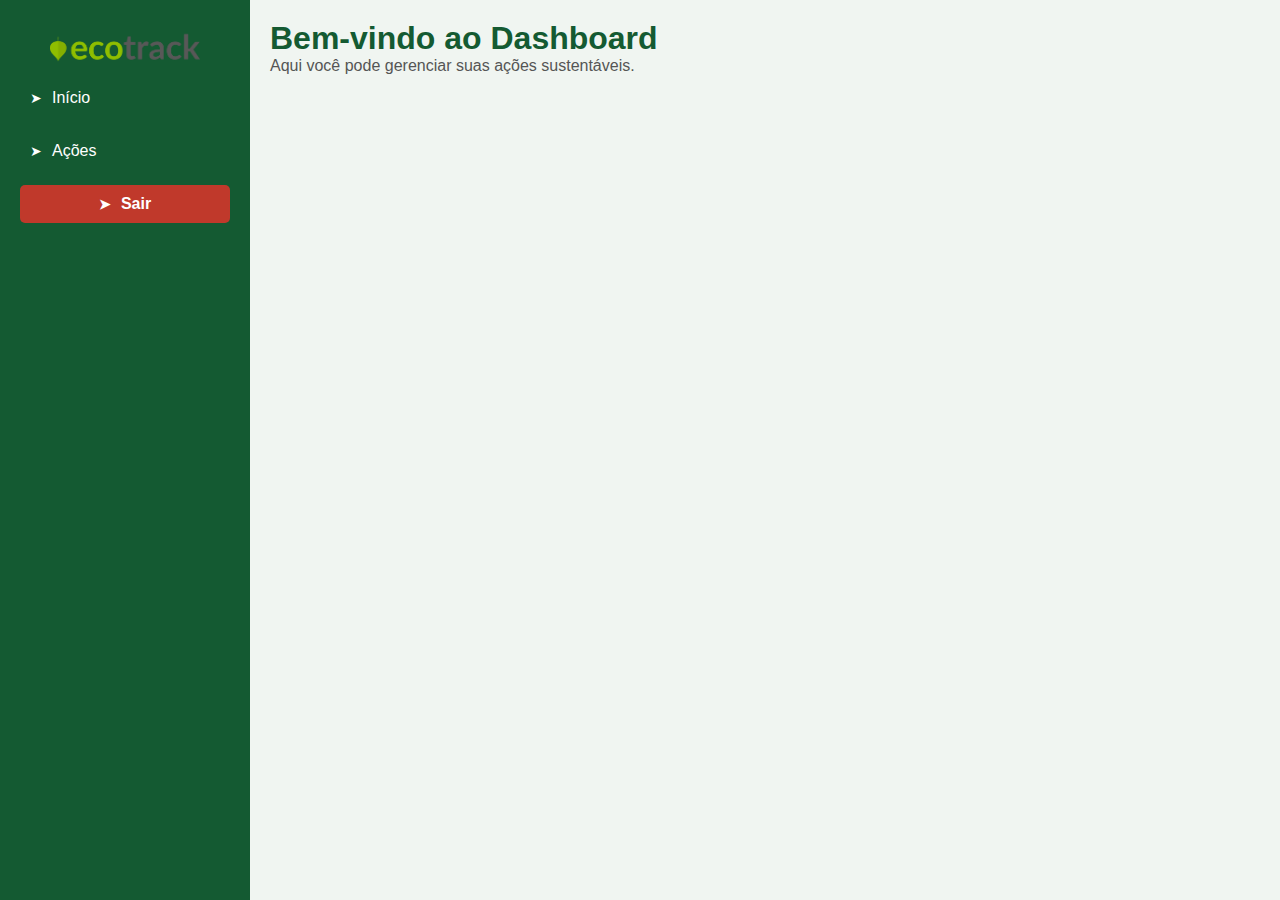
<file: paginas/dashboard.html>
<!DOCTYPE html>
<html lang="pt-BR">
<head>
    <meta charset="UTF-8">
    <meta name="viewport" content="width=device-width, initial-scale=1.0">
    <title>Dashboard</title>
    <link rel="stylesheet" href="https://danykrakk.github.io/EcoTrack---PionAI/css/dashboard.css">
   
</head>
<body>
    <div class="sidebar">
        <img src="https://danykrakk.github.io/EcoTrack---PionAI/img/ecotrack.png" alt="EcoTrack" class="logo">
        <ul>
            <li><a href="https://danykrakk.github.io/EcoTrack---PionAI/paginas/dashboard.html">Início</a></li>
            <li><a href="https://danykrakk.github.io/EcoTrack---PionAI/paginas/registrar.html">Ações</a></li>
            <li><a href="https://danykrakk.github.io/EcoTrack---PionAI/" id="logout">Sair</a></li>
        </ul>
    </div>
    <div class="content">
        <h1>Bem-vindo ao Dashboard</h1>
        <p>Aqui você pode gerenciar suas ações sustentáveis.</p>
    </div>
</body>
<script defer src="https://danykrakk.github.io/EcoTrack---PionAI/js/dashboard.js"></script>
</html>
</file>
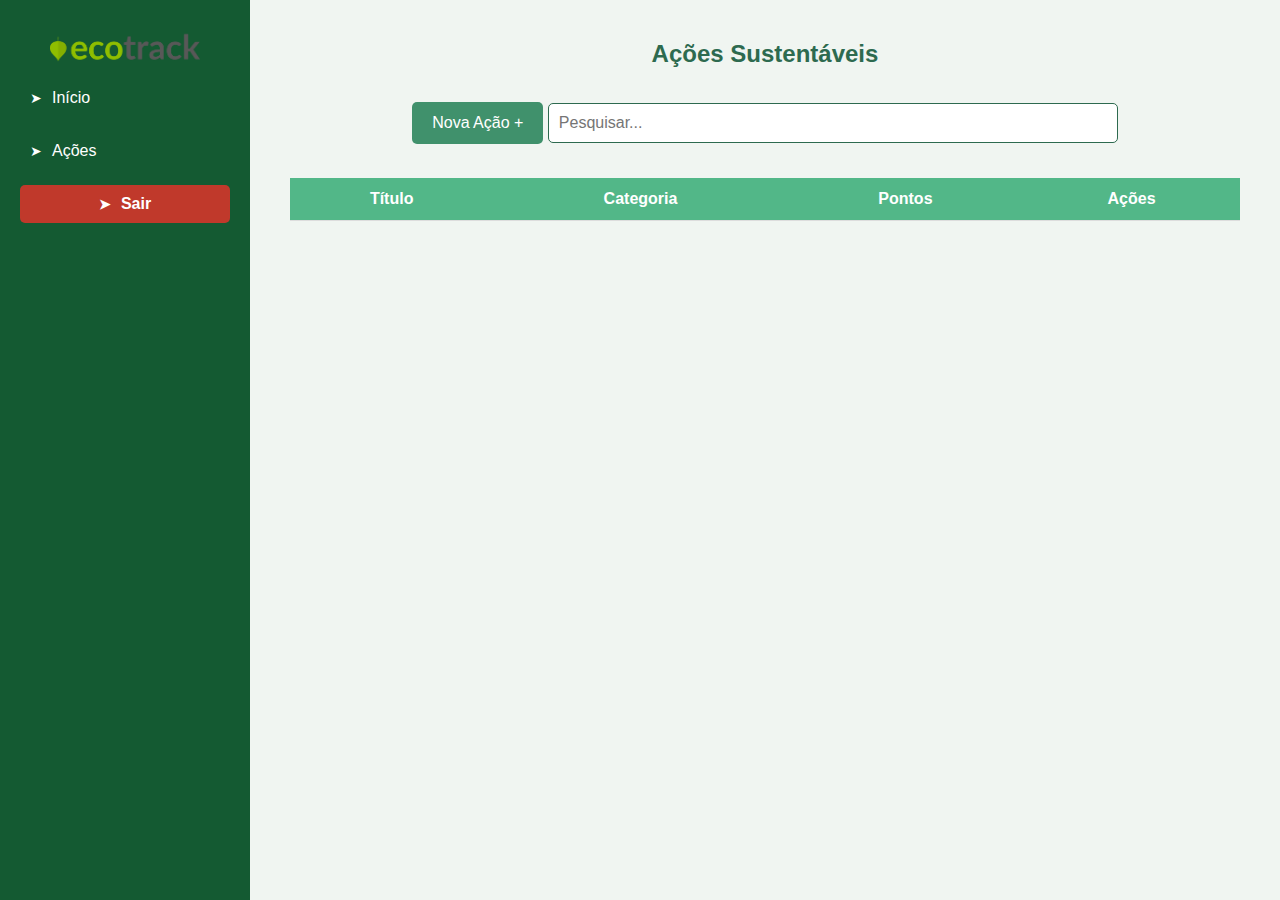
<file: paginas/registrar.html>
<!DOCTYPE html>
<html lang="pt">
<head>
    <meta charset="UTF-8">
    <meta name="viewport" content="width=device-width, initial-scale=1.0">
    <title>Ações Sustentáveis</title>
    <link rel="stylesheet" href="https://danykrakk.github.io/EcoTrack---PionAI/css/cssRegistrar.css">
<link rel="stylesheet" href="https://danykrakk.github.io/EcoTrack---PionAI/css/dashboard.css">
</head>
<body>

    <!-- MENU LATERAL -->
    <div class="sidebar">
       <img src="https://danykrakk.github.io/EcoTrack---PionAI/img/ecotrack.png" alt="EcoTrack" class="logo">
        <ul>
            <li><a href="https://danykrakk.github.io/EcoTrack---PionAI/paginas/dashboard.html">Início</a></li>
            <li><a href="https://danykrakk.github.io/EcoTrack---PionAI/paginas/registrar.html">Ações</a></li>
            <li><a href="https://danykrakk.github.io/EcoTrack---PionAI/" id="logout">Sair</a></li>
        </ul>
    </div>

    <!-- CONTEÚDO PRINCIPAL -->
    <div class="content">
        <h2 class="text-center">Ações Sustentáveis</h2>

        <!-- Botão para abrir o modal -->
        <button class="btn" onclick="openModal()">Nova Ação +</button>

        <!-- Tabela -->
        <input type="text" id="search" placeholder="Pesquisar..." onkeyup="searchTable()">
        <table id="actionsTable">
            <thead>
                <tr>
                    <th onclick="sortTable(0)">Título</th>
                    <th onclick="sortTable(1)">Categoria</th>
                    <th onclick="sortTable(2)">Pontos</th>
                    <th>Ações</th>
                </tr>
            </thead>
            <tbody id="tableBody"></tbody>
        </table>

        <!-- Paginação -->
        <div id="pagination"></div>
    </div>

    <!-- Modal para cadastrar ações -->
    <div id="modal" class="modal">
        <div class="modal-content">
            <span class="close" onclick="closeModal()">&times;</span>
            <h3>Nova Ação Sustentável</h3>
            <form id="actionForm">
                <label for="title">Título</label>
                <input type="text" id="title" required>
            
                <label for="description">Descrição</label>
                <textarea id="description" required></textarea>
            
                <label for="category">Categoria</label>
                <select id="category">
                    <option value="Reciclagem">Reciclagem</option>
                    <option value="Energia">Energia</option>
                    <option value="Água">Água</option>
                    <option value="Mobilidade">Mobilidade</option>
                </select>
            
                <label for="points">Pontos</label>
                <input type="number" id="points" min="0" required>
            
                <button type="submit">Salvar</button>
            </form>
        </div>
    </div>

    <script src="https://danykrakk.github.io/EcoTrack---PionAI/js/funcoes.js"></script>

</body>
</html>
</file>
